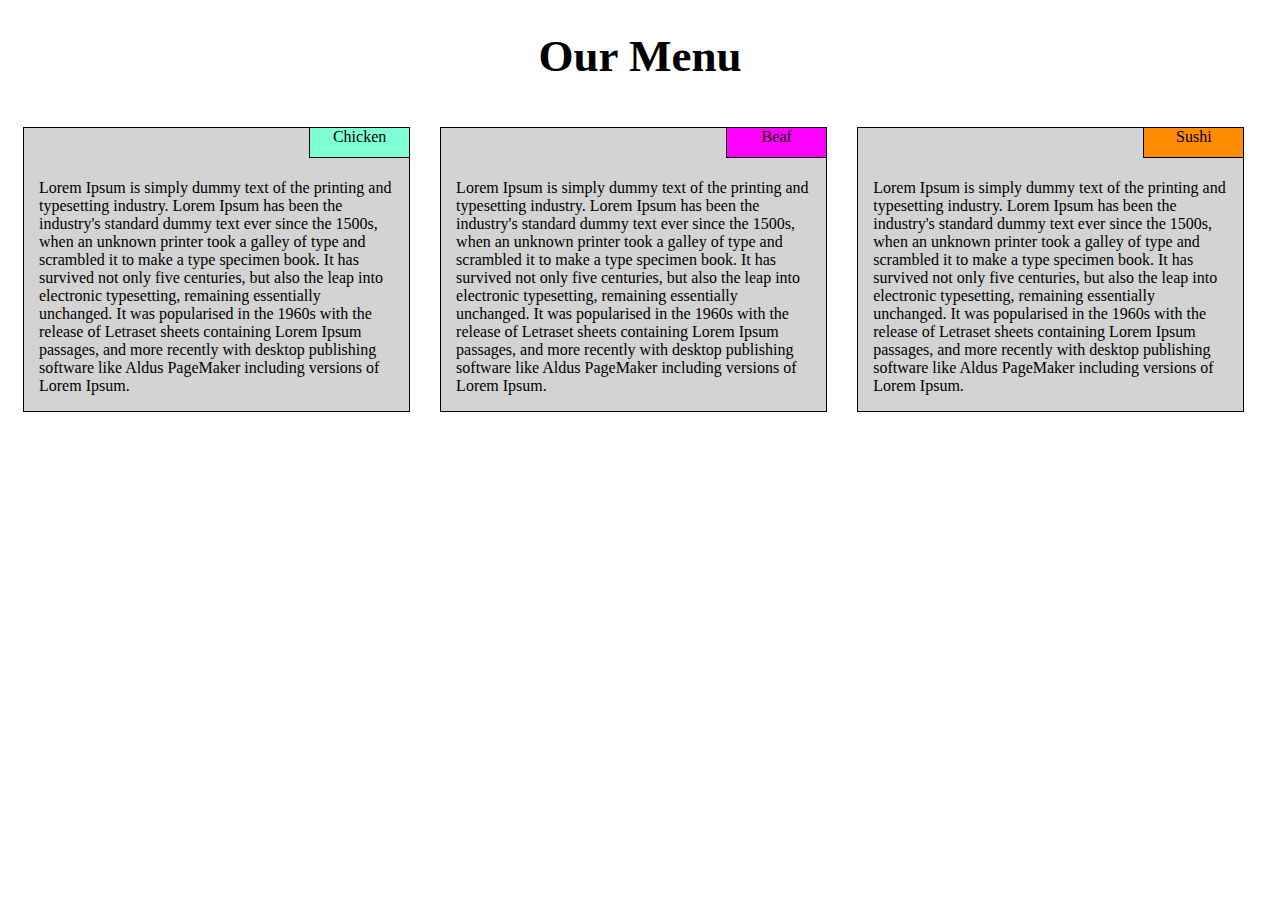
<file: module2sol/index.html>
<!DOCTYPE html>
<html lang="en">
<head>
    <meta charset="UTF-8">
    <meta http-equiv="X-UA-Compatible" content="IE=edge">
    <meta name="viewport" content="width=device-width, initial-scale=1.0">
    <title>Module2Sol</title>
    <link rel="stylesheet" href="css/style.css">
</head>
<body>
    <h1>Our Menu</h1>
    <div class="row">
        <div id="div_outer_1" class="col-lg-4 col-md-6 col-sm-12">
            <div id="inner_divs">
                <p class="title_para_1" id="title_para">Chicken</p>
                <p id="para">Lorem Ipsum is simply dummy text of the printing and typesetting industry. Lorem Ipsum has been the industry's standard dummy text ever since the 1500s, when an unknown printer took a galley of type and scrambled it to make a type specimen book. It has survived not only five centuries, but also the leap into electronic typesetting, remaining essentially unchanged. It was popularised in the 1960s with the release of Letraset sheets containing Lorem Ipsum passages, and more recently with desktop publishing software like Aldus PageMaker including versions of Lorem Ipsum. </p>
            </div>
        </div>
        <div id="div_outer_2" class="col-lg-4 col-md-6 col-sm-12">
            <div id="inner_divs">
                <p class="title_para_2" id="title_para">Beaf</p>
                <p id="para">Lorem Ipsum is simply dummy text of the printing and typesetting industry. Lorem Ipsum has been the industry's standard dummy text ever since the 1500s, when an unknown printer took a galley of type and scrambled it to make a type specimen book. It has survived not only five centuries, but also the leap into electronic typesetting, remaining essentially unchanged. It was popularised in the 1960s with the release of Letraset sheets containing Lorem Ipsum passages, and more recently with desktop publishing software like Aldus PageMaker including versions of Lorem Ipsum. </p>
            </div>
        </div>
        <div id="div_outer_3" class="col-lg-4 col-md-12 col-sm-12">
            <div id="inner_divs">
                <p class="title_para_3" id="title_para">Sushi</p>
                <p id="para">Lorem Ipsum is simply dummy text of the printing and typesetting industry. Lorem Ipsum has been the industry's standard dummy text ever since the 1500s, when an unknown printer took a galley of type and scrambled it to make a type specimen book. It has survived not only five centuries, but also the leap into electronic typesetting, remaining essentially unchanged. It was popularised in the 1960s with the release of Letraset sheets containing Lorem Ipsum passages, and more recently with desktop publishing software like Aldus PageMaker including versions of Lorem Ipsum. </p>
            </div>
        </div>
    </div>
</body>
</html>
</file>
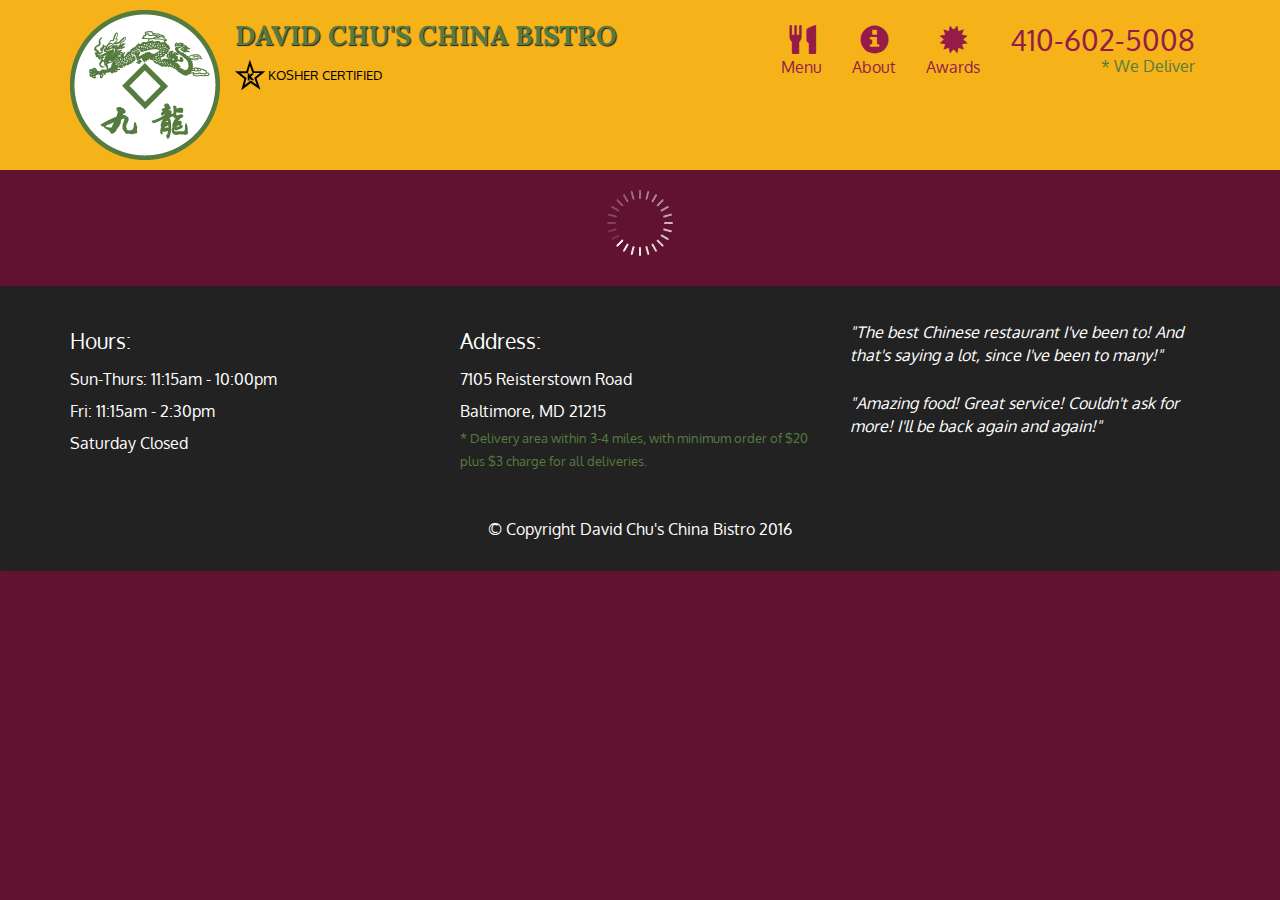
<file: module5sol/index.html>
<!doctype html>
<html lang="en">
  <head>
    <meta charset="utf-8">
    <meta http-equiv="X-UA-Compatible" content="IE=edge">
    <meta name="viewport" content="width=device-width, initial-scale=1">
    <title>David Chu's China Bistro</title>
    <link rel="stylesheet" href="css/bootstrap.min.css">
    <link rel="stylesheet" href="css/styles.css">
    <link href='https://fonts.googleapis.com/css?family=Oxygen:400,300,700' rel='stylesheet' type='text/css'>
    <link href='https://fonts.googleapis.com/css?family=Lora' rel='stylesheet' type='text/css'>
  </head>
<body>
  <header>
    <nav id="header-nav" class="navbar navbar-default">
      <div class="container">
        <div class="navbar-header">
          <a href="index.html" class="pull-left visible-md visible-lg">
            <div id="logo-img" alt="Logo image"></div>
          </a>

          <div class="navbar-brand">
            <a href="index.html"><h1>David Chu's China Bistro</h1></a>
            <p>
              <img src="images/star-k-logo.png" alt="Kosher certification">
              <span>Kosher Certified</span>
            </p>
          </div>

          <button id="navbarToggle" type="button" class="navbar-toggle collapsed" data-toggle="collapse" data-target="#collapsable-nav" aria-expanded="false">
            <span class="sr-only">Toggle navigation</span>
            <span class="icon-bar"></span>
            <span class="icon-bar"></span>
            <span class="icon-bar"></span>
          </button>
        </div>
        
        <div id="collapsable-nav" class="collapse navbar-collapse">
           <ul id="nav-list" class="nav navbar-nav navbar-right">
            <li id="navHomeButton" class="visible-xs active">
              <a href="index.html">
                <span class="glyphicon glyphicon-home"></span> Home</a>
            </li>
            <li id="navMenuButton">
              <a href="#" onclick="$dc.loadMenuCategories();">
                <span class="glyphicon glyphicon-cutlery"></span><br class="hidden-xs"> Menu</a>
            </li>
            <li>
              <a href="#">
                <span class="glyphicon glyphicon-info-sign"></span><br class="hidden-xs"> About</a>
            </li>
            <li>
              <a href="#">
                <span class="glyphicon glyphicon-certificate"></span><br class="hidden-xs"> Awards</a>
            </li>
            <li id="phone" class="hidden-xs">
              <a href="tel:410-602-5008">
                <span>410-602-5008</span></a><div>* We Deliver</div>
            </li>
          </ul><!-- #nav-list -->
        </div><!-- .collapse .navbar-collapse -->
      </div><!-- .container -->
    </nav><!-- #header-nav -->
  </header>

  <div id="call-btn" class="visible-xs">
    <a class="btn" href="tel:410-602-5008">
    <span class="glyphicon glyphicon-earphone"></span>
    410-602-5008
    </a>
  </div>
  <div id="xs-deliver" class="text-center visible-xs">* We Deliver</div>

  <div id="main-content" class="container"></div>

  <footer class="panel-footer">
    <div class="container">
      <div class="row">
        <section id="hours" class="col-sm-4">
          <span>Hours:</span><br>
          Sun-Thurs: 11:15am - 10:00pm<br>
          Fri: 11:15am - 2:30pm<br>
          Saturday Closed
          <hr class="visible-xs">
        </section>
        <section id="address" class="col-sm-4">
          <span>Address:</span><br>
          7105 Reisterstown Road<br>
          Baltimore, MD 21215
          <p>* Delivery area within 3-4 miles, with minimum order of $20 plus $3 charge for all deliveries.</p>
          <hr class="visible-xs">
        </section>
        <section id="testimonials" class="col-sm-4">
          <p>"The best Chinese restaurant I've been to! And that's saying a lot, since I've been to many!"</p>
          <p>"Amazing food! Great service! Couldn't ask for more! I'll be back again and again!"</p>
        </section>
      </div>
      <div class="text-center">&copy; Copyright David Chu's China Bistro 2016</div>
    </div>
  </footer>

  <!-- jQuery (Bootstrap JS plugins depend on it) -->
  <script src="js/jquery-2.1.4.min.js"></script>
  <script src="js/bootstrap.min.js"></script>
  <script src="js/ajax-utils.js"></script>
  <script src="js/script.js"></script>
</body>
</html>
</file>
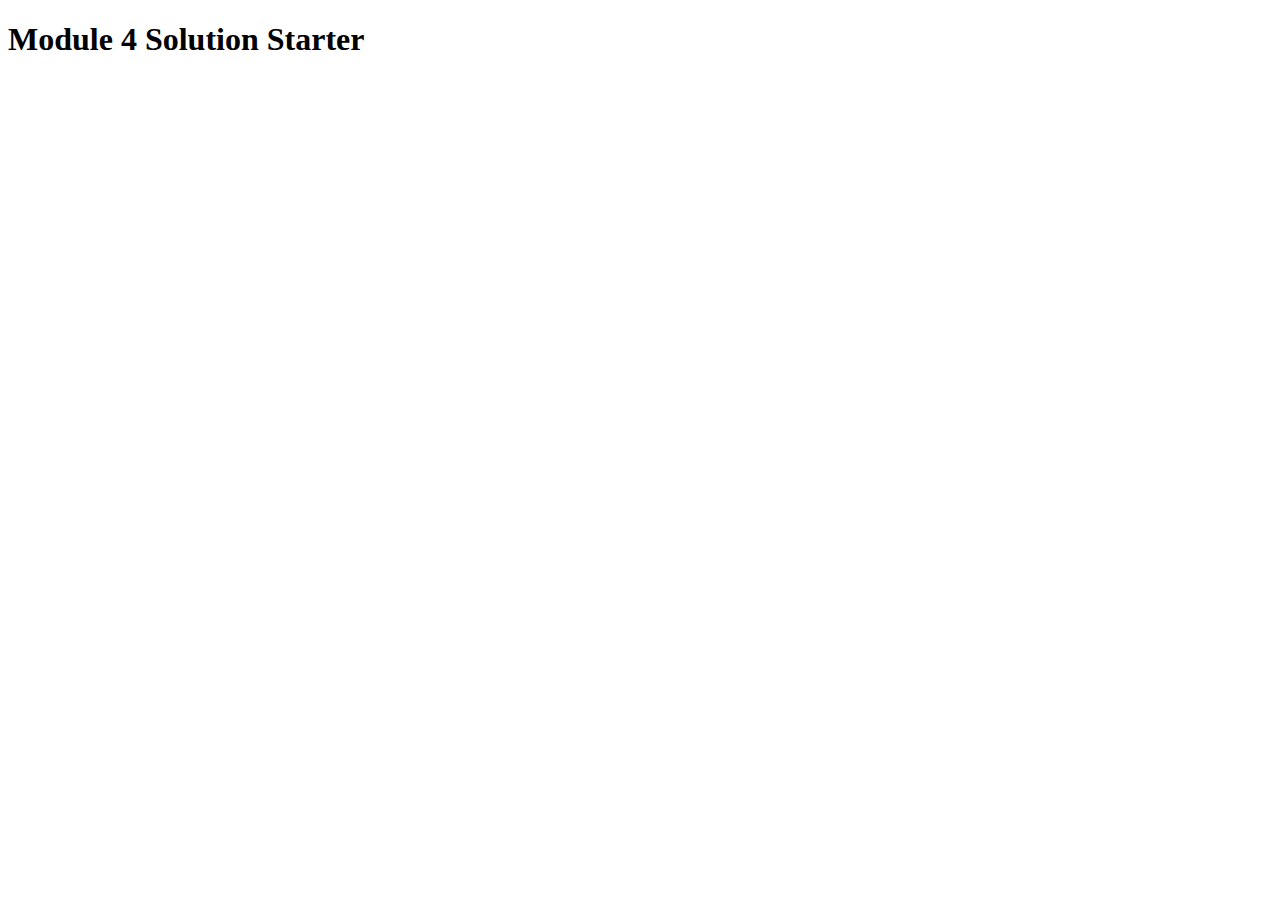
<file: module4sol/easier/index.html>
<!DOCTYPE html>
<html>
<head>
  <meta charset="utf-8">
  <title>Module 4 Solution Starter</title>
  <script src="SpeakHello.js"></script>
  <script src="SpeakGoodBye.js"></script>
  <script src="script.js"></script>
</head>
<body>
  <h1>Module 4 Solution Starter</h1>
</body>
</html>
</file>
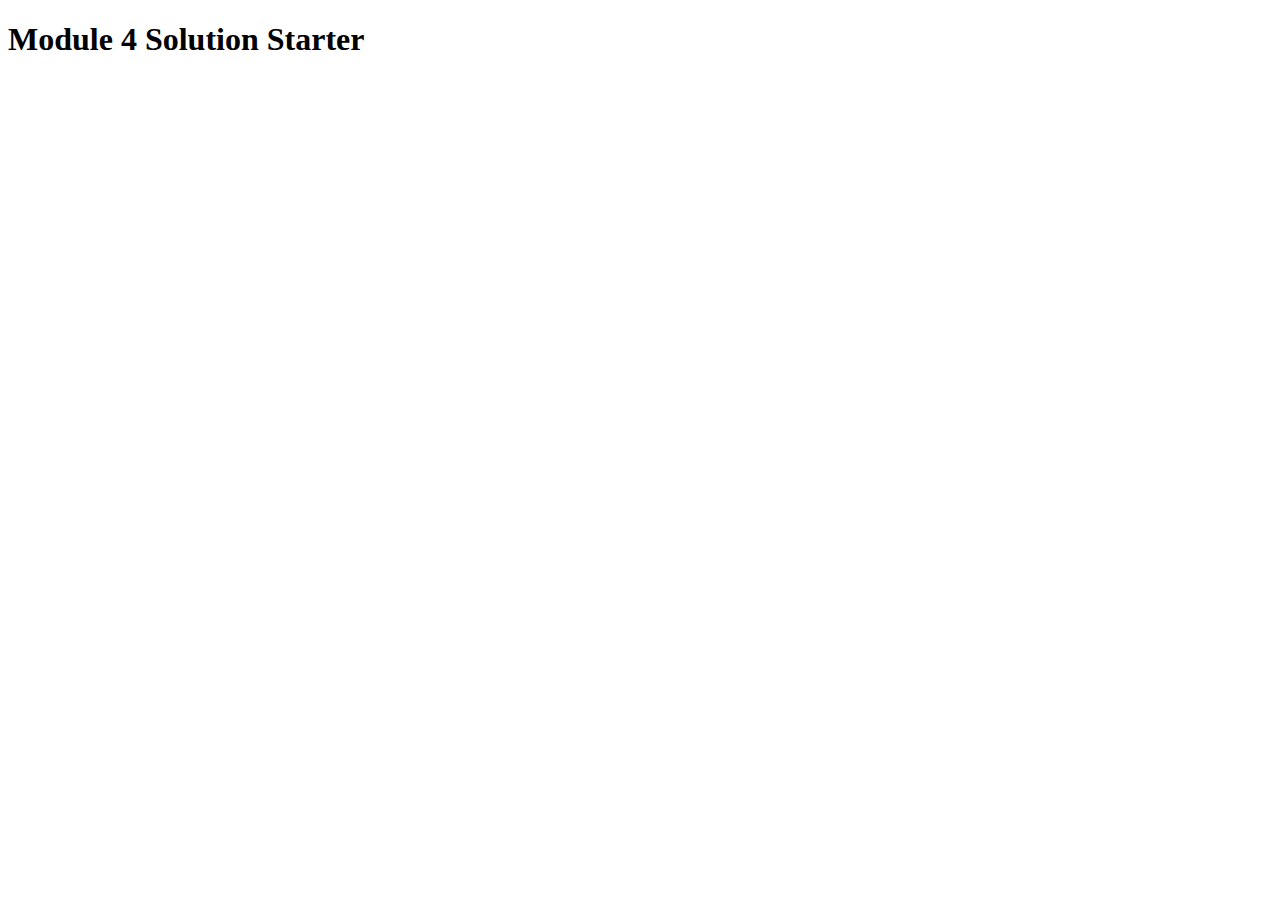
<file: module4sol/harder/index.html>
<!DOCTYPE html>
<html>
<head>
  <meta charset="utf-8">
  <title>Module 4 Solution Starter</title>
  <script>
    var names = []; // DO NOT REMOVE
  </script>
  <script src="SpeakHello.js"></script>
  <script src="SpeakGoodBye.js"></script>
  <script src="script.js"></script>
</head>
<body>
  <h1>Module 4 Solution Starter</h1>
</body>
</html>
</file>
<file: module2sol/css/style.css>
*{
    box-sizing: border-box;
}
h1{
    font-size: 45px;
    font-family: cursive;
    text-align: center;
}

#inner_divs{
    /*padding: 15px;*/
    padding-left: 15px;
    padding-right: 15px;
    border: 1px solid black;
    margin: 15px;
    background-color: lightgrey;
    font-family: cursive;
}

#title_para{
    position: absolute;
    margin-top: 0px;
    right: 0px;
    height: 30px;
    width: 100px;
    border-left: 1px solid black;
    border-bottom: 1px solid black;
    text-align: center;
}

#para{
    padding-top: 35px;
}
 
.title_para_1{
    background-color: aquamarine;
}
.title_para_2{
    background-color: fuchsia;
}
.title_para_3{
    background-color: darkorange;
}

div{
    position: relative;
}

/*The responsive design*/
.row{
    width: 100%;
    margin-bottom: 15px;
}
/*Desktop devices*/
@media(min-width: 992px){
    .col-lg-1, .col-lg-2, .col-lg-3, .col-lg-4, .col-lg-5, .col-lg-6, .col-lg-7, .col-lg-8, .col-lg-9, .col-lg-10, .col-lg-11, .col-lg-12
    {
        float: left;
    }
    .col-lg-1{width: 8.33%;}
    .col-lg-2{width: 16.66%;}
    .col-lg-3{width: 25%;}
    .col-lg-4{width: 33%;}
    .col-lg-5{width: 41.66%;}
    .col-lg-6{width: 50%;}
    .col-lg-7{width: 58.33%;}
    .col-lg-8{width: 66.66%;}
    .col-lg-9{width: 74.99%;}
    .col-lg-10{width: 83.33%;}
    .col-lg-11{width: 91.66%;}
    .col-lg-12{width: 100%;}
}
/*Tablet devices*/
@media(min-width: 768px) and (max-width: 992px){
    .col-md-1, .col-md-2, .col-md-3, .col-md-4, .col-md-5, .col-md-6, .col-md-7, .col-md-8, .col-md-9, .col-md-10, .col-md-11, .col-md-12 
    {
        float: left;
        margin-bottom: 25px;
    }
    .col-md-1{width: 8.33%;}
    .col-md-2{width: 16.66%;}
    .col-md-3{width: 25%;}
    .col-md-4{width: 33%;}
    .col-md-5{width: 41.66%;}
    .col-md-6{width: 50%;}
    .col-md-7{width: 58.33%;}
    .col-md-8{width: 66.66%;}
    .col-md-9{width: 74.99%;}
    .col-md-10{width: 83.33%;}
    .col-md-11{width: 91.66%;}
    .col-md-12{width: 100%;}
}
/*Mobile devices*/
@media(max-width: 768px){
    .col-sm-1, .col-sm-2, .col-sm-3, .col-sm-4, .col-sm-5, .col-sm-6, .col-sm-7, .col-sm-8, .col-sm-9, .col-sm-10, .col-sm-11, .col-sm-12
    {
        float: left;
        margin-bottom: 25px;
    }
    .col-sm-1{width: 8.33%;}
    .col-sm-2{width: 16.66%;}
    .col-sm-3{width: 25%;}
    .col-sm-4{width: 33%;}
    .col-sm-5{width: 41.66%;}
    .col-sm-6{width: 50%;}
    .col-sm-7{width: 58.33%;}
    .col-sm-8{width: 66.66%;}
    .col-sm-9{width: 74.99%;}
    .col-sm-10{width: 83.33%;}
    .col-sm-11{width: 91.66%;}
    .col-sm-12{width: 100%;}
}
</file>
<file: module5sol/css/styles.css>
body {
  font-size: 16px;
  color: #fff;
  background-color: #61122f;
  font-family: 'Oxygen', sans-serif;
}

/** HEADER **/
#header-nav {
  background-color: #f6b319;
  border-radius: 0;
  border: 0;
}

#logo-img {
  background: url('../images/restaurant-logo_large.png') no-repeat;
  width: 150px;
  height: 150px;
  margin: 10px 15px 10px 0;
}

.navbar-brand {
  padding-top: 25px;
}
.navbar-brand h1 { /* Restaurant name */
  font-family: 'Lora', serif;
  color: #557c3e;
  font-size: 1.5em;
  text-transform: uppercase;
  font-weight: bold;
  text-shadow: 1px 1px 1px #222;
  margin-top: 0;
  margin-bottom: 0;
  line-height: .75;
}
.navbar-brand a:hover, .navbar-brand a:focus {
  text-decoration: none;
}
.navbar-brand p { /* Kosher cert */
  color: #000;
  text-transform: uppercase;
  font-size: .7em;
  margin-top: 15px;
}
.navbar-brand p span { /* Star-K */
  vertical-align: middle;
}

#nav-list {
  margin-top: 10px;
}
#nav-list a {
  color: #951C49;
  text-align: center;
}
#nav-list a:hover {
  background: #E7E7E7;
}
#nav-list a span {
  font-size: 1.8em;
}

#phone {
  margin-top: 5px;
}
#phone a { /* Phone number */
  text-align: right;
  padding-bottom: 0;
}
#phone div { /* We Deliver */
  color: #557c3e;
  text-align: right;
  padding-right: 15px;
}

.navbar-header button.navbar-toggle, .navbar-header .icon-bar {
  border: 1px solid #61122f;
}
.navbar-header button.navbar-toggle {
  clear: both;
  margin-top: -30px;
}
/* END HEADER */

/* FOOTER */
.panel-footer {
  margin-top: 30px;
  padding-top: 35px;
  padding-bottom: 30px;
  background-color: #222;
  border-top: 0;
}
.panel-footer div.row {
  margin-bottom: 35px;
}
#hours, #address {
  line-height: 2;
}
#hours > span, #address > span {
  font-size: 1.3em;
}
#address p {
  color: #557c3e;
  font-size: .8em;
  line-height: 1.8;
}
#testimonials {
  font-style: italic;
}
#testimonials p:nth-child(2) {
  margin-top: 25px;
}
/* END FOOTER */



/* HOME PAGE */
.container .jumbotron {
  box-shadow: 0 0 50px #3F0C1F;
  border: 2px solid #3F0C1F;
}

#menu-tile, #specials-tile, #map-tile {
  height: 250px;
  width: 100%;
  margin-bottom: 15px;
  position: relative;
  border: 2px solid #3F0C1F;
  overflow: hidden;
}
#menu-tile:hover, #specials-tile:hover, #map-tile:hover {
  box-shadow: 0 1px 5px 1px #cccccc;
}
#menu-tile {
  background: url('../images/menu-tile.jpg') no-repeat;
  background-position: center;
}
#specials-tile {
  background: url('../images/specials-tile.jpg') no-repeat;
  background-position: center;
}
#menu-tile span, #specials-tile span, #map-tile span {
  position: absolute;
  bottom: 0;
  right: 0;
  width: 100%;
  text-align: center;
  font-size: 1.6em;
  text-transform: uppercase;
  background-color: #000;
  color: #fff;
  opacity: .8;
}
/* END HOME PAGE */

/* MENU CATEGORIES PAGE */
.category-tile { 
  position: relative;
  border: 2px solid #3F0C1F;
  overflow: hidden;
  width: 200px;
  height: 200px;
  margin: 0 auto 15px;
}
.category-tile span {
  position: absolute;
  bottom: 0;
  right: 0;
  width: 100%;
  text-align: center;
  font-size: 1.2em;
  text-transform: uppercase;
  background-color: #000;
  color: #fff;
  opacity: .8;
}
.category-tile:hover {
  box-shadow: 0 1px 5px 1px #cccccc;
}

#menu-categories-title + div {
  margin-bottom: 50px;
}
/* END MENU CATEGORIES PAGE */

/* SINGLE CATEGORY PAGE */
.menu-item-tile {
  margin-bottom: 25px;
}
.menu-item-tile hr {
  width: 80%;
}
.menu-item-tile .menu-item-price {
  font-size: 1.1em;
  text-align: right;
  margin-top: -15px;
  margin-right: -15px;
}
.menu-item-tile .menu-item-price span {
  font-size: .6em;
}
.menu-item-photo {
  position: relative;
  border: 2px solid #3F0C1F; 
  overflow: hidden;
  padding: 0;
  margin-right: -15px;
  margin-left: auto;
  margin-bottom: 20px;
  max-width: 250px;
}
.menu-item-photo div {
  position: absolute;
  bottom: 0;
  right: 0;
  width: 80px;
  background-color: #557c3e;
  text-align: center;
}
.menu-item-description {
  padding-right: 30px;
}
h3.menu-item-title {
  margin: 0 0 10px;
}
.menu-item-details {
  font-size: .9em;
  font-style: italic;
}
/* END SINGLE CATEGORY PAGE */


/********** Large devices only **********/
@media (min-width: 1200px) {
  .container .jumbotron {
    background: url('../images/jumbotron_1200.jpg') no-repeat;
    height: 675px;
  }
}

/********** Medium devices only **********/
@media (min-width: 992px) and (max-width: 1199px) {
  /* Header */
  #logo-img {
    background: url('../images/restaurant-logo_medium.png') no-repeat;
    width: 100px;
    height: 100px;
    margin: 5px 5px 5px 0;
  }
  /* End Header */

  /* Home Page */
  .container .jumbotron {
    background: url('../images/jumbotron_992.jpg') no-repeat;
    height: 558px;
  }
  /* End Home Page */
}

/********** Small devices only **********/
@media (min-width: 768px) and (max-width: 991px) {
  /* Home Page */
  .container .jumbotron {
    background: url('../images/jumbotron_768.jpg') no-repeat;
    height: 432px;
  }
  /* End Home Page */
}

/********** Extra small devices only **********/
@media (max-width: 767px) {
  /* Header */
  .navbar-brand {
    padding-top: 10px;
    height: 80px;
  }
  .navbar-brand h1 { /* Restaurant name */
    padding-top: 10px;
    font-size: 5vw; /* 1vw = 1% of viewport width */
  }
  .navbar-brand p { /* Kosher cert */
    font-size: .6em;
    margin-top: 12px;
  }
  .navbar-brand p img { /* Star-K */
    height: 20px;
  }

  #collapsable-nav a { /* Collapsed nav menu text */
    font-size: 1.2em;
  }
  #collapsable-nav a span { /* Collapsed nav menu glyph */
    font-size: 1em;
    margin-right: 5px;
  }

  #call-btn > a {
    font-size: 1.5em;
    display: block;
    margin: 0 20px;
    padding: 10px;
    border: 2px solid #fff;
    background-color: #f6b319;
    color: #951c49;
  }
  #xs-deliver {
    margin-top: 5px;
    font-size: .7em;
    letter-spacing: .1em;
    text-transform: uppercase;
  }
  /* End Header */

  /* Footer */
  .panel-footer section {
    margin-bottom: 30px;
    text-align: center;
  }
  .panel-footer section:nth-child(3) {
    margin-bottom: 0; /* margin already exists on the whole row */
  }
  .panel-footer section hr {
    width: 50%;
  }
  /* End Footer */

  /* Home Page */
  .container .jumbotron {
    margin-top: 30px;
    padding: 0;
  }
  #menu-tile, #specials-tile {
    width: 360px;
    margin: 0 auto 15px;
  }

  .menu-item-photo {
    margin-right: auto;
  }
  .menu-item-tile .menu-item-price {
    text-align: center;
  }
  .menu-item-description {
    text-align: center;;
  }
}


/********** Super extra small devices Only :-) (e.g., iPhone 4) **********/
@media (max-width: 479px) {
  /* Header */
  .navbar-brand h1 { /* Restaurant name */
    padding-top: 5px;
    font-size: 6vw;
  }
  /* End Header */
  
  /* Home page */
  #menu-tile, #specials-tile {
    width: 280px;
    margin: 0 auto 15px;
  }

  .col-xxs-12 {
    position: relative;
    min-height: 1px;
    padding-right: 15px;
    padding-left: 15px;
    float: left;
    width: 100%;
  }
}
</file>
